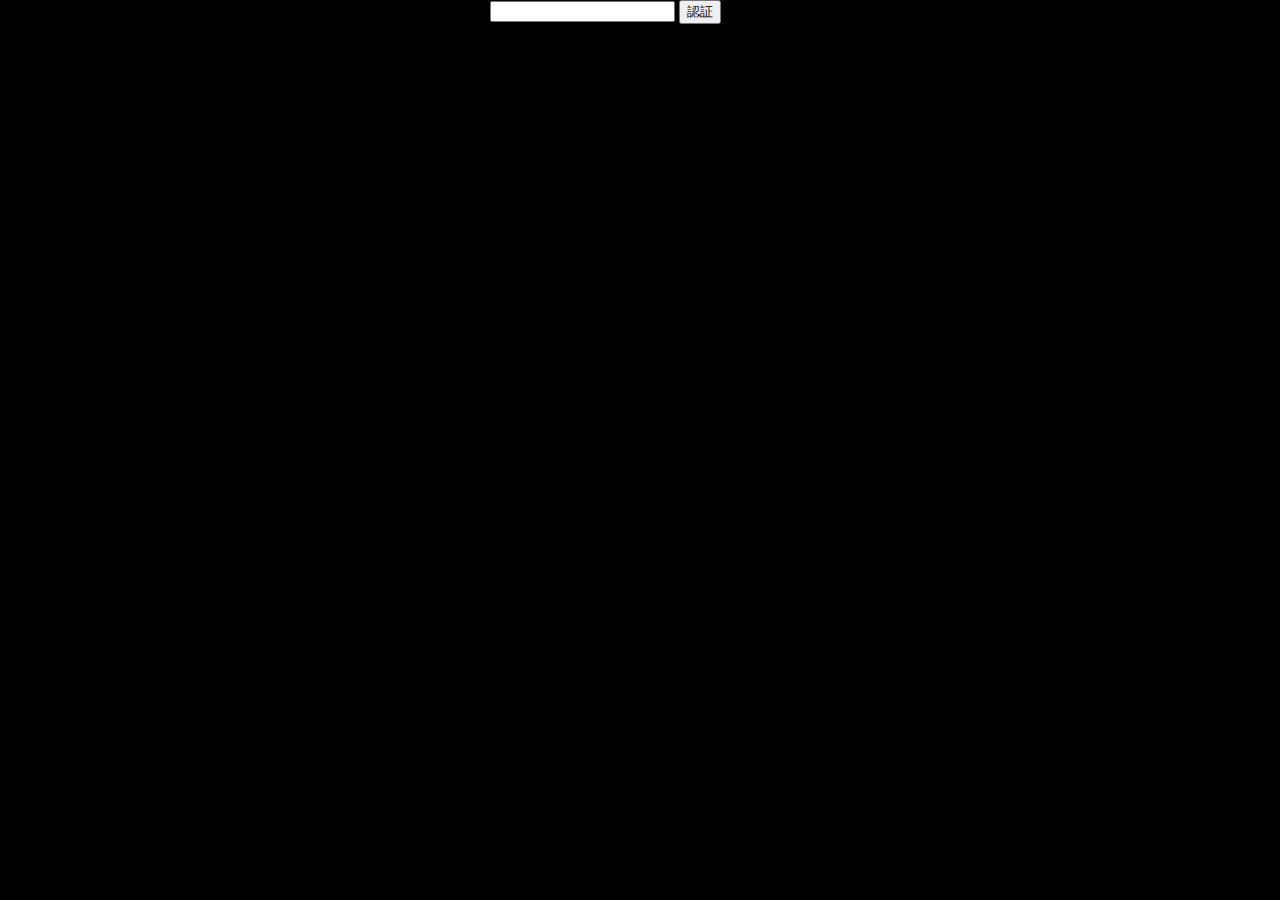
<file: index.html>
<!DOCTYPE html>
<html>
  <head>
    <meta charset="utf-8">
    <title>田んぼメモ</title>
    <link rel="stylesheet" href="stylesheet.css">
    <script type = "text/javascript">
    function matchPass() {

var inpass = document.forms[ "pass" ].elements[ "inpass" ].value;
var validpass = "0781";
if( inpass == validpass ) location.href = "menu.html";
else alert( "パスワードが間違っています。" );

}
    </script>
  </head>
  <div class="iriguti">
    <body>
      <form name = "pass">
        <div>
        <input type = "text" value = "" name = "inpass">
        <input type = "button" value = "認証" onclick = "matchPass();">
        </div>
      </form>
    </body>
  </div>
</html>
</file>
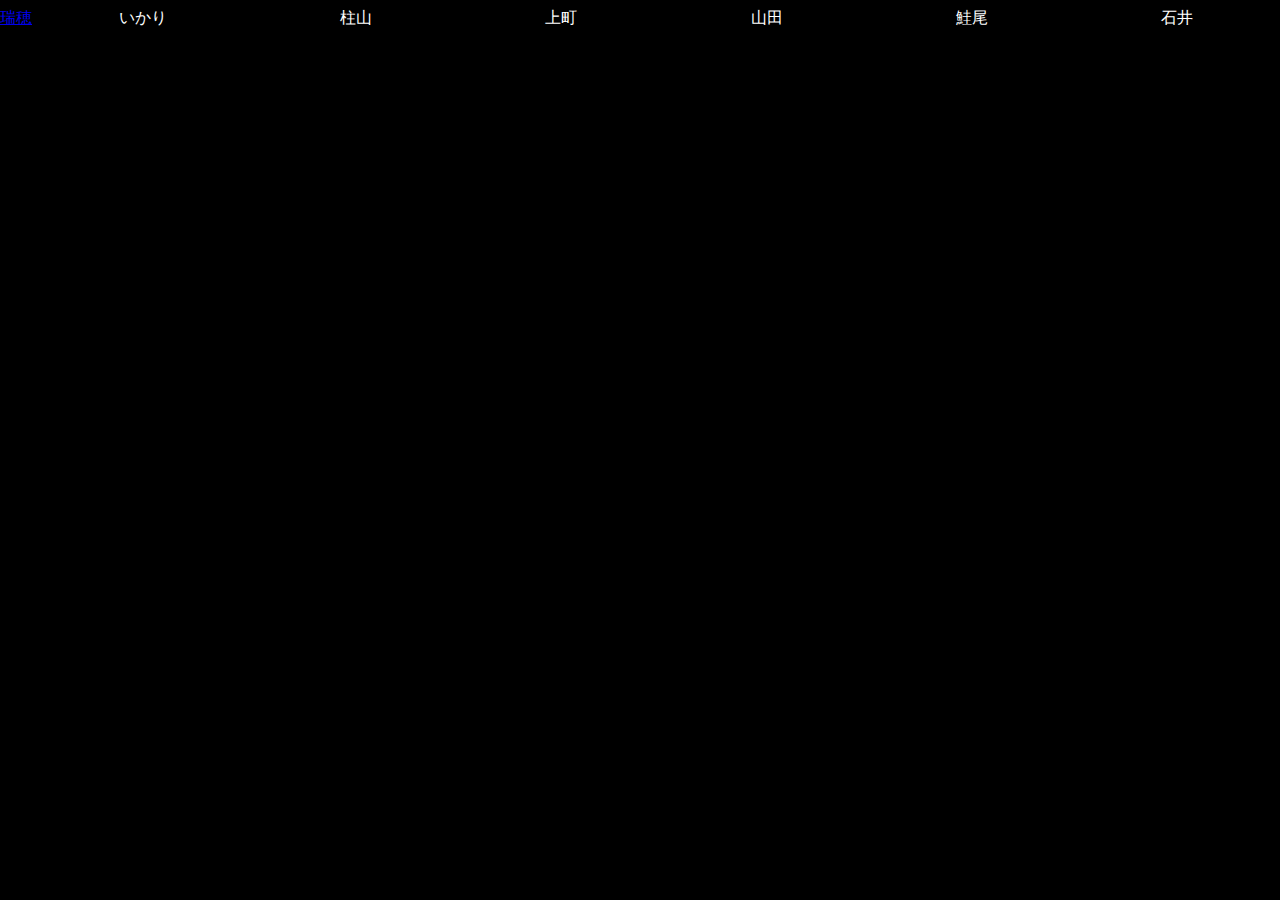
<file: 2020.html>
<!DOCTYPE html>
<html>
  <head>
    <meta charset="utf-8">
    <title>田んぼメモ</title>
    <link rel="stylesheet" href="stylesheet.css">
  </head>
  <body>
    <header>
    <ul class="genba">
    <a href="mizuho.html"><li>瑞穂</li></a>
    <li>いかり</li>
    <li>柱山</li>
    <li>上町</li>
    <li>山田</li>
    <li>鮭尾</li>
    <li>石井</li>   
    </ul>     
    </header>


    </body>
</html>
</file>
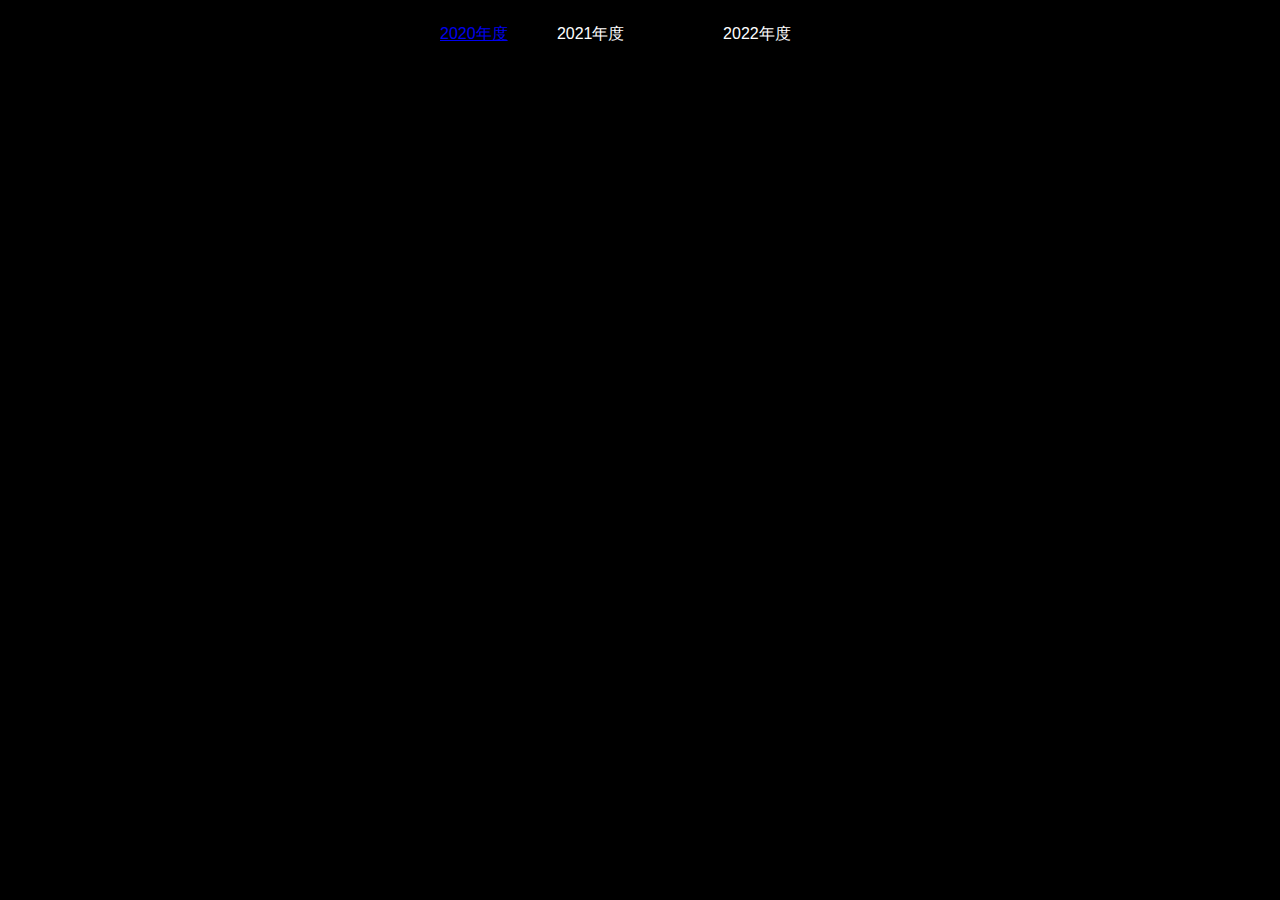
<file: menu.html>
<!DOCTYPE html>
<html>
  <head>
    <meta charset="utf-8">
    <title>田んぼメモ</title>
    <link rel="stylesheet" href="stylesheet.css">
  </head>
  <div class="nendobetu">
    <body>
      <ul class="nendo">
        <a href="2020.html"><li>2020年度</li></a>
        <li>2021年度</li>
        <li>2022年度</li>
      </ul>
    </body>
  </div>
</html>
</file>
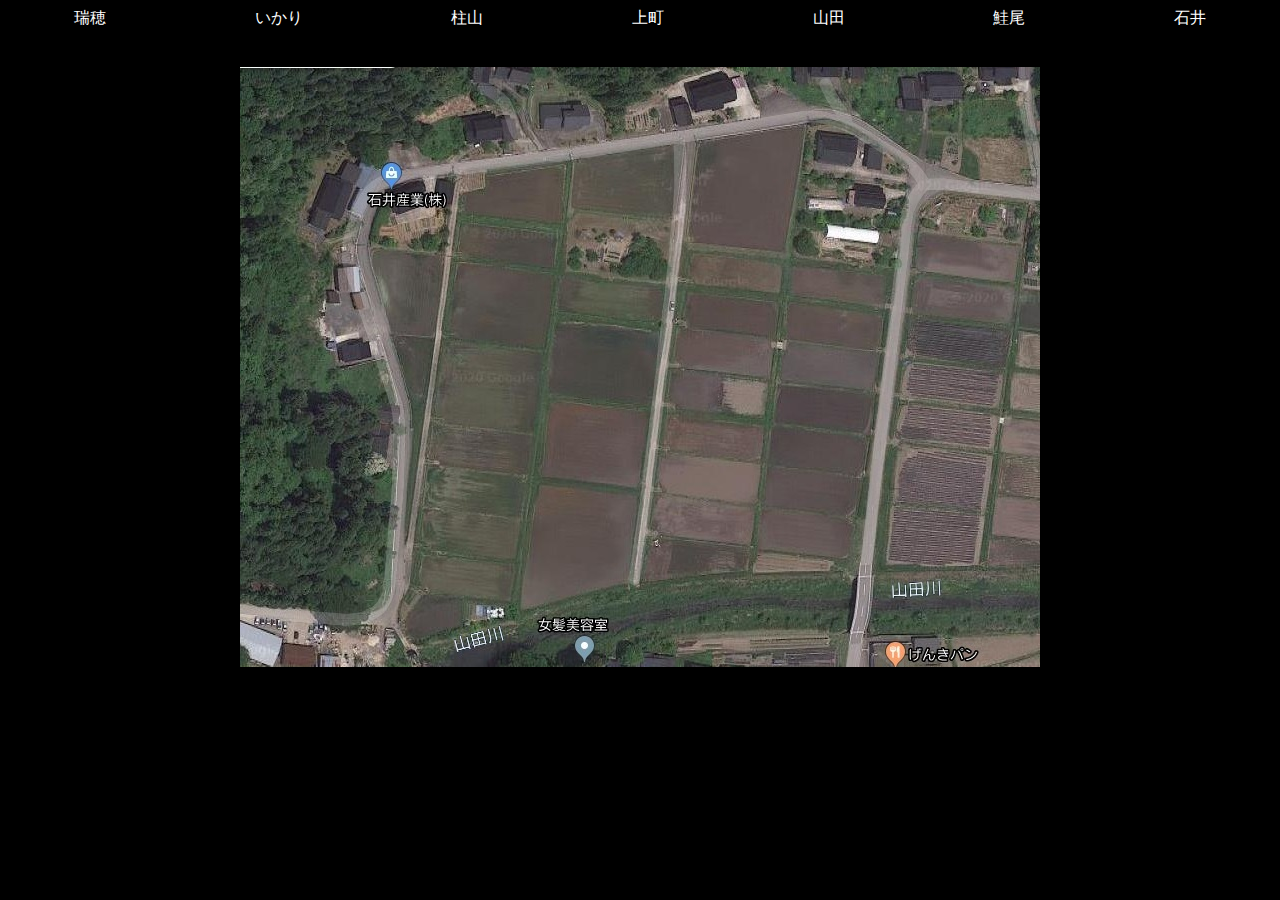
<file: mizuho.html>
<!DOCTYPE html>
<html>
  <head>
    <meta charset="utf-8">
    <title>田んぼメモ</title>
    <link rel="stylesheet" href="stylesheet.css">
  </head>
  <body>
    <header>
    <ul class="genba">
    <li>瑞穂</li>
    <li>いかり</li>
    <li>柱山</li>
    <li>上町</li>
    <li>山田</li>
    <li>鮭尾</li>
    <li>石井</li>   
    </ul>     
    </header>

    <div class="sukuro">
      <img src="saianji.jpg" usemap="#ImageMap" alt="" />
      <map name="ImageMap">
        <area shape="poly" coords="158,559,182,530,221,533,220,558,170,579,165,569" href="#" alt="" />
      </map>
    </div>

    </body>
</html>
</file>
<file: stylesheet.css>
body {
  color: white;
  background-color: black;
  font-family: Verdana, Geneva, Tahoma, sans-serif;
  margin: 0px 0px 0px 0px;
}

.iriguti{
  width:300px;
  margin-left: auto;
  margin-right: auto;
}

.iriguti img:hover {
  opacity: 0.7;
  filter: alpha(opacity=70);
  -ms-filter: "alpha(opacity=70)";
}

.nendobetu {
  width: 400px;
  margin: 0 auto;
}

.nendo {
  list-style-type: none;
  display: flex;
  padding: 0;

}

li {
  margin: 8px;
  margin-left: auto;
  margin-right: auto;
}


.genba {
  list-style-type: none;
  display: flex;
  margin: 0px;
  padding: 0px;
}

.sukuro{
  margin-top: 30px;
  margin-left: auto;
  margin-right: auto;
  overflow-y: scroll;
  /*縦方向はスクロール可*/
  overflow-x: scroll;
  /*横方向はスクロール不可*/
  width:800px; 
  height:600px; 
  background:skyblue;
}
</file>
